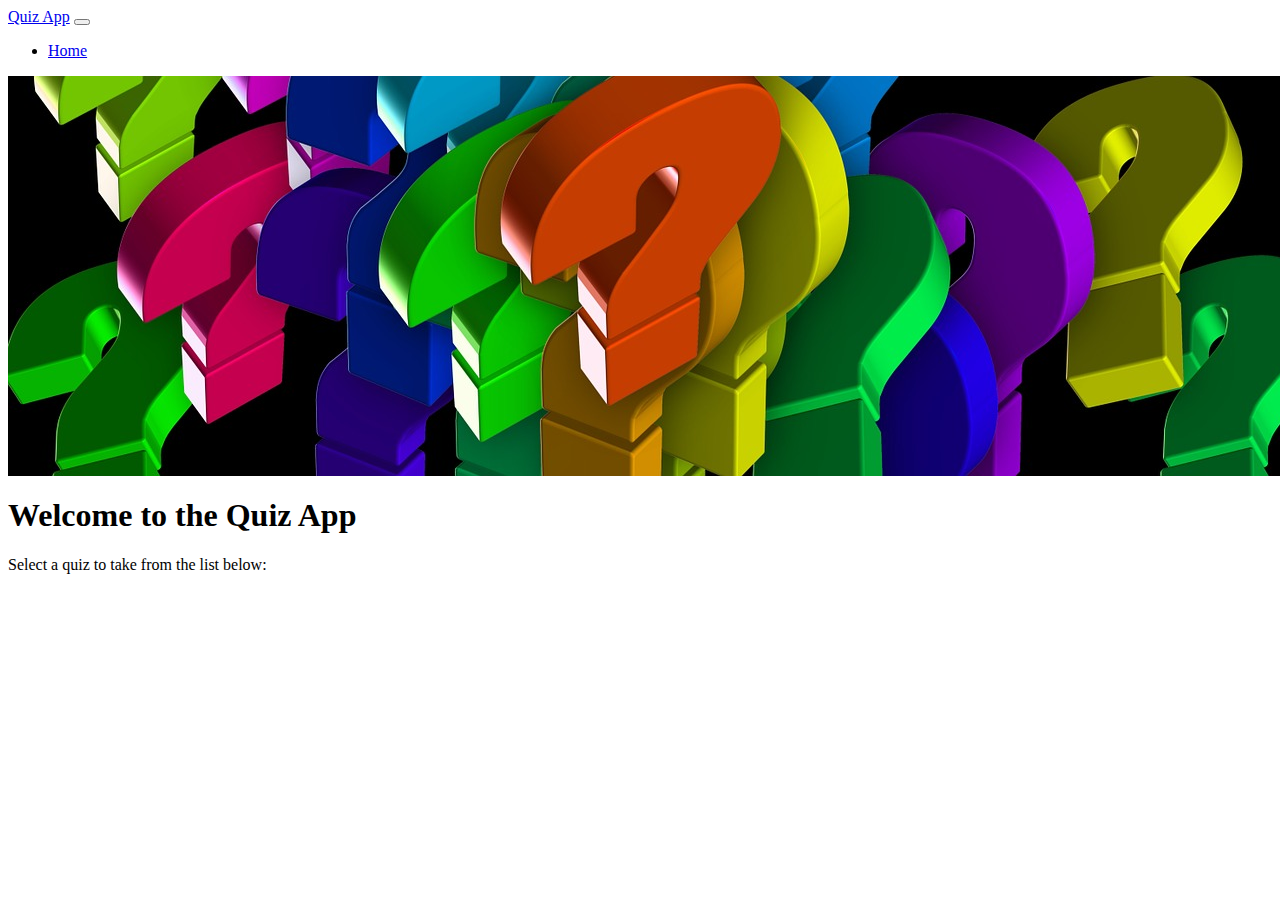
<file: index.html>
<html lang="en">
    
    <head>
        <meta charset="UTF-8">
        <meta name="viewport" content="width=device-width, initial-scale=1.0">
        <meta http-equiv="X-UA-Compatible" content="ie=edge">
        <link rel="stylesheet" href="https://maxcdn.bootstrapcdn.com/bootstrap/4.0.0-beta.3/css/bootstrap.min.css" integrity="sha384-Zug+QiDoJOrZ5t4lssLdxGhVrurbmBWopoEl+M6BdEfwnCJZtKxi1KgxUyJq13dy"
            crossorigin="anonymous">
        <title>Quiz App</title>
    </head>
    
    <body>
        <header>
                <nav class="navbar navbar-expand-lg navbar-light bg-light">
                        <a class="navbar-brand" href="index.html">Quiz App</a>
                        <button class="navbar-toggler" type="button" data-toggle="collapse" data-target="#navbarSupportedContent" aria-controls="navbarSupportedContent"
                            aria-expanded="false" aria-label="Toggle navigation">
                            <span class="navbar-toggler-icon"></span>
                        </button>
                        <div class="collapse navbar-collapse" id="navbarSupportedContent">
                            <ul class="navbar-nav mr-auto">
                                <li class="nav-item pr-3">
                                    <a class="nav-link" href="index.html">Home</a>
                                </li>
                                
                            </ul>
                        </div>
                    </nav>
        </header>

        <main class="container">
            <div class="m-auto">
            <img src="/images/question.jpg" class="img-fluid pt-1"/>
            </div>
            <h1 class="pt-1">Welcome to the Quiz App</h1>
            <p>Select a quiz to take from the list below:</p>
            <div>
                <ul id="quiz-list">

                </ul>
            </div>

            
        </main>
        <script src="https://code.jquery.com/jquery-3.2.1.slim.min.js" integrity="sha384-KJ3o2DKtIkvYIK3UENzmM7KCkRr/rE9/Qpg6aAZGJwFDMVNA/GpGFF93hXpG5KkN"
            crossorigin="anonymous"></script>
        <script src="https://cdnjs.cloudflare.com/ajax/libs/popper.js/1.12.9/umd/popper.min.js" integrity="sha384-ApNbgh9B+Y1QKtv3Rn7W3mgPxhU9K/ScQsAP7hUibX39j7fakFPskvXusvfa0b4Q"
            crossorigin="anonymous"></script>
        <script src="https://maxcdn.bootstrapcdn.com/bootstrap/4.0.0-beta.3/js/bootstrap.min.js" integrity="sha384-a5N7Y/aK3qNeh15eJKGWxsqtnX/wWdSZSKp+81YjTmS15nvnvxKHuzaWwXHDli+4"
            crossorigin="anonymous"></script>
        <script src="js/quiz.js"></script>
    </body>
    
    </html>
</file>
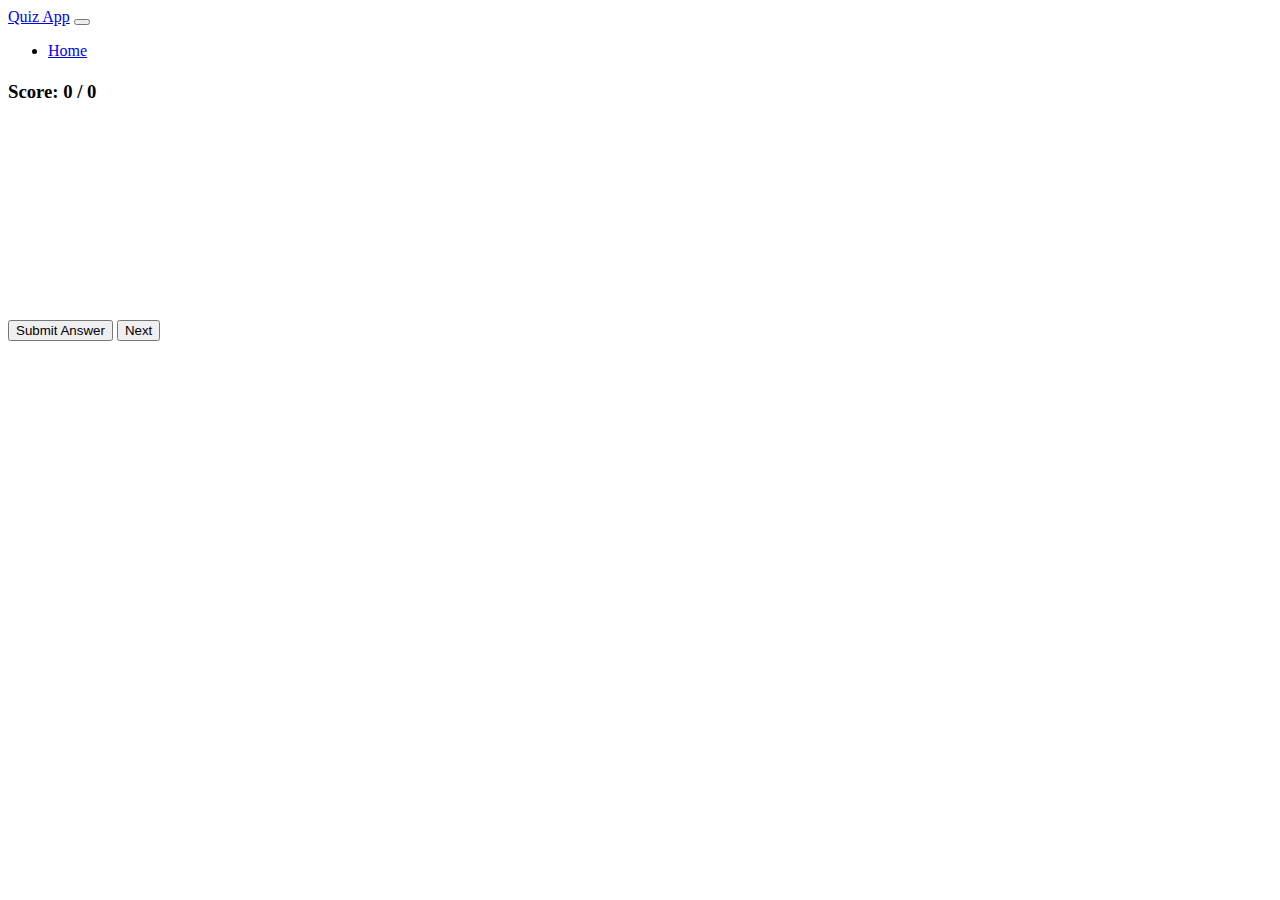
<file: quiz.html>
<html lang="en">

<head>
    <meta charset="UTF-8">
    <meta name="viewport" content="width=device-width, initial-scale=1.0">
    <meta http-equiv="X-UA-Compatible" content="ie=edge">
    <link rel="stylesheet" href="https://maxcdn.bootstrapcdn.com/bootstrap/4.0.0-beta.3/css/bootstrap.min.css" integrity="sha384-Zug+QiDoJOrZ5t4lssLdxGhVrurbmBWopoEl+M6BdEfwnCJZtKxi1KgxUyJq13dy"
        crossorigin="anonymous">
    <link rel="stylesheet" href="/css/quiz.css">
    <title>Quiz App</title>
</head>

<body>
    <header>
        <nav class="navbar navbar-expand-lg navbar-light bg-light">
            <a class="navbar-brand" href="/index.html">Quiz App</a>
            <button class="navbar-toggler" type="button" data-toggle="collapse" data-target="#navbarSupportedContent" aria-controls="navbarSupportedContent"
                aria-expanded="false" aria-label="Toggle navigation">
                <span class="navbar-toggler-icon"></span>
            </button>
            <div class="collapse navbar-collapse" id="navbarSupportedContent">
                <ul class="navbar-nav mr-auto">
                    <li class="nav-item pr-3">
                        <a class="nav-link" href="/index.html">Home</a>
                    </li>

                </ul>
            </div>
        </nav>
    </header>

    <main>
        <div class="row">
            <div class="col-md-1"></div>
            <div class="col-md-8 col-sm-10 col-12">
                <div class="row">
                    <div id="quiz-image" class="col-md-3 col-sm-4"></div>
                    <div class="col-md-9 col-sm-8">
                        <h1 id="quiz-title" class="m-3"> </h1>
                        <p id="quiz-info" class="ml-3"></p>
                    </div>
                </div>
            </div>
        </div>
        <div class="row">
            <div class="col-md-1 col-lg-1"></div>
            <div class="col-md-4 col-lg-3 col-sm-4">
                <h3 class="m-3">
                    <span id="score-section">Score: 0 / 0</span>
                </h3>
            </div>  
            <div  class="col-md-7 col-lg-8 col-sm-8">
                <div id="answer-response"></div>
            </div>
        </div>


        <div class="row">
            <div class="col-md-1"></div>
            <div id="question-box" class="col-md-10 border border-light m-3 p-3">


                <div class="row">
                    <div class="col-md-5 col-sm-8">
                        <h4 id="question-number"></h4>                       
                        <div id="question-section" class="col-md-12 mt-3">

                        </div>
                    </div>
                    <div id="question-image" class="col-lg-3 col-md-4 col-sm-4"></div>
                </div>

                <div id="buttons">
                    <button class="btn" id="submit-answer">Submit Answer</button>
                    <button class="btn ml-md-2" id="next-button">Next</button>
                </div>
            </div>
        </div>







    </main>
    <script src="https://code.jquery.com/jquery-3.2.1.slim.min.js" integrity="sha384-KJ3o2DKtIkvYIK3UENzmM7KCkRr/rE9/Qpg6aAZGJwFDMVNA/GpGFF93hXpG5KkN"
        crossorigin="anonymous"></script>
    <script src="https://cdnjs.cloudflare.com/ajax/libs/popper.js/1.12.9/umd/popper.min.js" integrity="sha384-ApNbgh9B+Y1QKtv3Rn7W3mgPxhU9K/ScQsAP7hUibX39j7fakFPskvXusvfa0b4Q"
        crossorigin="anonymous"></script>
    <script src="https://maxcdn.bootstrapcdn.com/bootstrap/4.0.0-beta.3/js/bootstrap.min.js" integrity="sha384-a5N7Y/aK3qNeh15eJKGWxsqtnX/wWdSZSKp+81YjTmS15nvnvxKHuzaWwXHDli+4"
        crossorigin="anonymous"></script>
    <script src="/js/takeQuiz.js"></script>
</body>

</html>
</file>
<file: css/quiz.css>
#buttons {position: absolute;
        top: 20rem;
}

#correct-answer {color: rgb(32, 32, 252);
                }

#wrong-answer {color: rgb(226, 15, 15);
                }


@media(min-width: 577px) {
    #correct-answer {font-size: 1.5rem;}

    #wrong-answer {font-size: 1.5rem;}
    #answer-response {margin-top: 1rem;}
    }

@media(max-width: 576px) {
 #question-image {display: none;}  
 #quiz-image {max-width: 60%;
                margin: auto;} 
 #correct-answer { font-size: 1rem;
                 }
 #wrong-answer { font-size: 1rem;
                 }
 #answer-response {padding: 1rem;}

 }
</file>
